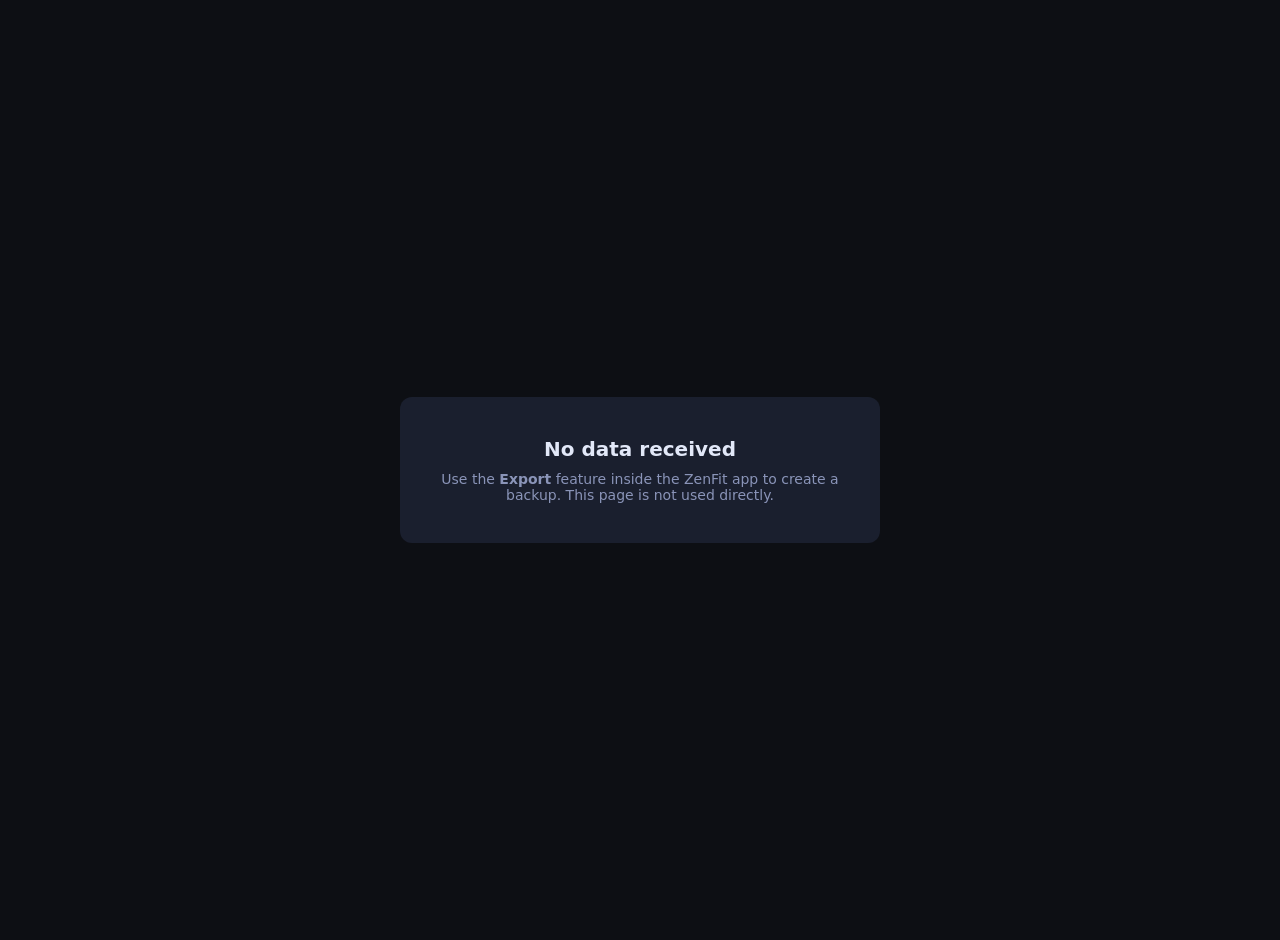
<file: export.html>
<!DOCTYPE html>
<html>
<head>
  <meta charset="UTF-8">
  <meta name="viewport" content="width=device-width, initial-scale=1.0">
  <title>ZenFit Export</title>
  <style>
    body{background:#0d0f14;color:#e2e8f8;font-family:'Segoe UI',system-ui,sans-serif;display:flex;align-items:center;justify-content:center;min-height:100vh;margin:0;padding:20px}
    .container{text-align:center;background:#1a1f2e;padding:40px;border-radius:12px;max-width:400px}
    h2{margin:0 0 10px 0;font-size:20px}
    p{color:#8a94b8;margin:0;font-size:14px}
    .spinner{width:40px;height:40px;border:3px solid #2a3050;border-top:3px solid #4cdb8a;border-radius:50%;animation:spin 0.8s linear infinite;margin:20px auto}
    @keyframes spin{to{transform:rotate(360deg)}}
  </style>
</head>
<body>
<div class="container">
  <div class="spinner"></div>
  <h2>Processing Export...</h2>
  <p>Preparing your backup for download.</p>
</div>
<script>
;(function(){
  var msg = document.querySelector('.container p');
  var h2 = document.querySelector('.container h2');
  try{
    var stored = sessionStorage.getItem('zenfit_export_data');
    if(stored){
      sessionStorage.removeItem('zenfit_export_data');
      try{ JSON.parse(stored); }catch(e){ throw new Error('Invalid JSON data.'); }
      if(stored.length > 52428800){ throw new Error('Data too large (max 50MB).'); }
      var blob = new Blob([stored], {type:'application/json'});
      var url = URL.createObjectURL(blob);
      var a = document.createElement("a");
      a.href = url;
      a.download = "zenfit_backup.json";
      h2.textContent = "Downloading...";
      msg.textContent = "Your backup file is being downloaded.";
      a.click();
      setTimeout(function(){
        document.body.innerHTML = "<div class='container'><h2>✓ Success!</h2><p>Backup downloaded. You can close this tab.</p></div>";
      }, 1000);
      return;
    }
    h2.textContent = "No data received";
    msg.innerHTML = "Use the <strong>Export</strong> feature inside the ZenFit app to create a backup. This page is not used directly.";
    document.querySelector('.spinner').style.display = 'none';
  }catch(err){
    var safeMsg = String(err && err.message ? err.message : 'Unknown error').replace(/[&<>"']/g,function(c){return {'&':'&amp;','<':'&lt;','>':'&gt;','"':'&quot;',"'":'&#39;'}[c]||c;});
    document.body.innerHTML = "<div class='container'><h2>✗ Export Failed</h2><p>Error: " + safeMsg + "</p></div>";
  }
})();
</script>
</body>
</html>
</file>
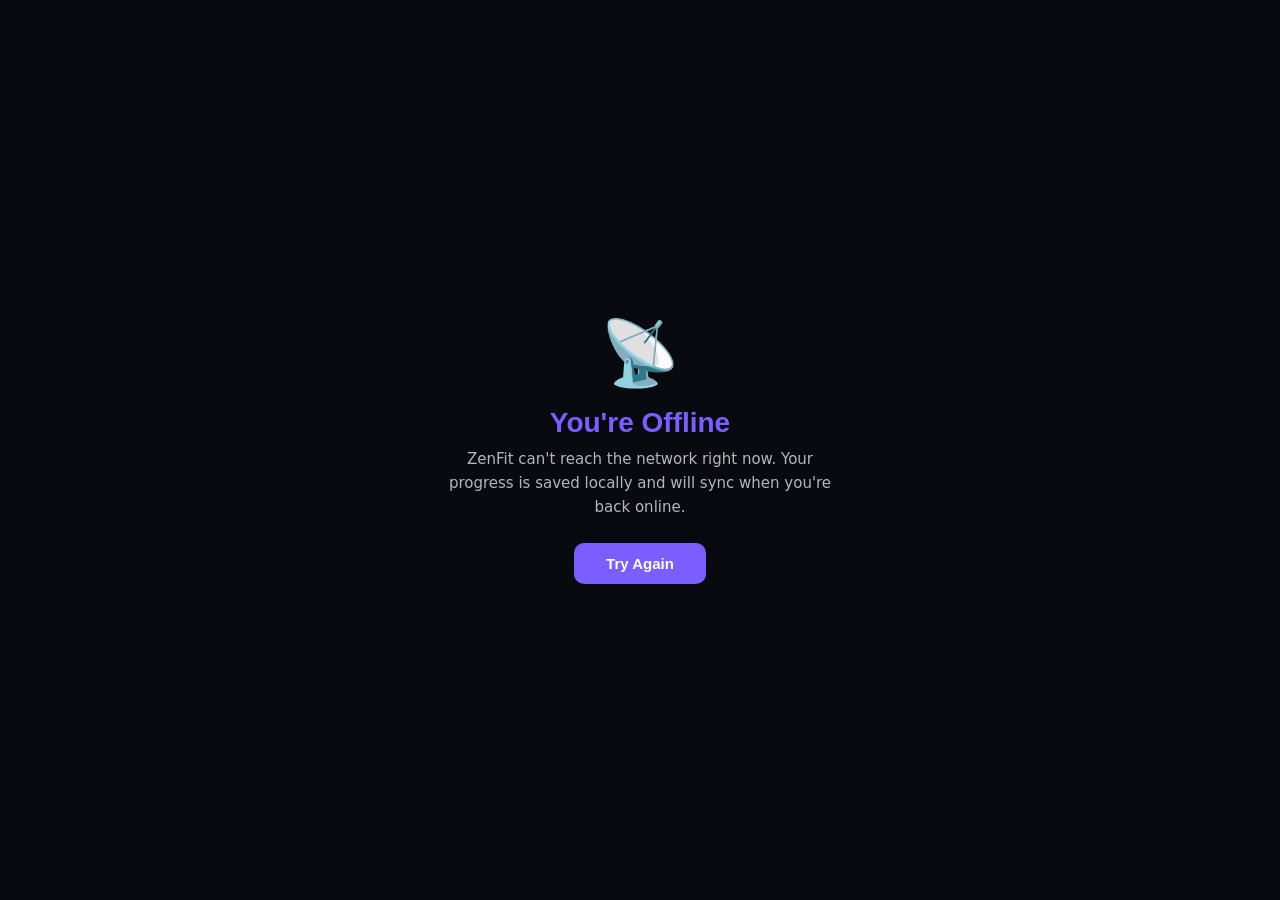
<file: offline.html>
<!DOCTYPE html>
<html lang="en">
<head>
<meta charset="UTF-8">
<meta name="viewport" content="width=device-width, initial-scale=1.0">
<title>ZenFit - Offline</title>
<style>
*{margin:0;padding:0;box-sizing:border-box}
body{background:#080A10;color:#FFFFFF;font-family:'Inter','Segoe UI',system-ui,sans-serif;min-height:100vh;display:flex;align-items:center;justify-content:center;padding:24px}
.wrap{text-align:center;max-width:400px}
.icon{font-size:64px;margin-bottom:16px;display:block}
h1{font-family:'Syne',sans-serif;font-size:28px;font-weight:800;margin-bottom:8px;color:#7B5EFF}
p{color:rgba(255,255,255,0.7);font-size:15px;line-height:1.6;margin-bottom:24px}
.btn{display:inline-block;background:#7B5EFF;color:#fff;border:none;padding:12px 32px;border-radius:10px;font-size:15px;font-family:'Inter',sans-serif;font-weight:600;cursor:pointer;text-decoration:none;transition:all .2s}
.btn:hover{background:#5A3ECC;transform:translateY(-1px)}
</style>
</head>
<body>
<div class="wrap">
<span class="icon">📡</span>
<h1>You're Offline</h1>
<p>ZenFit can't reach the network right now. Your progress is saved locally and will sync when you're back online.</p>
<button class="btn" onclick="window.location.reload()">Try Again</button>
</div>
</body>
</html>
</file>
